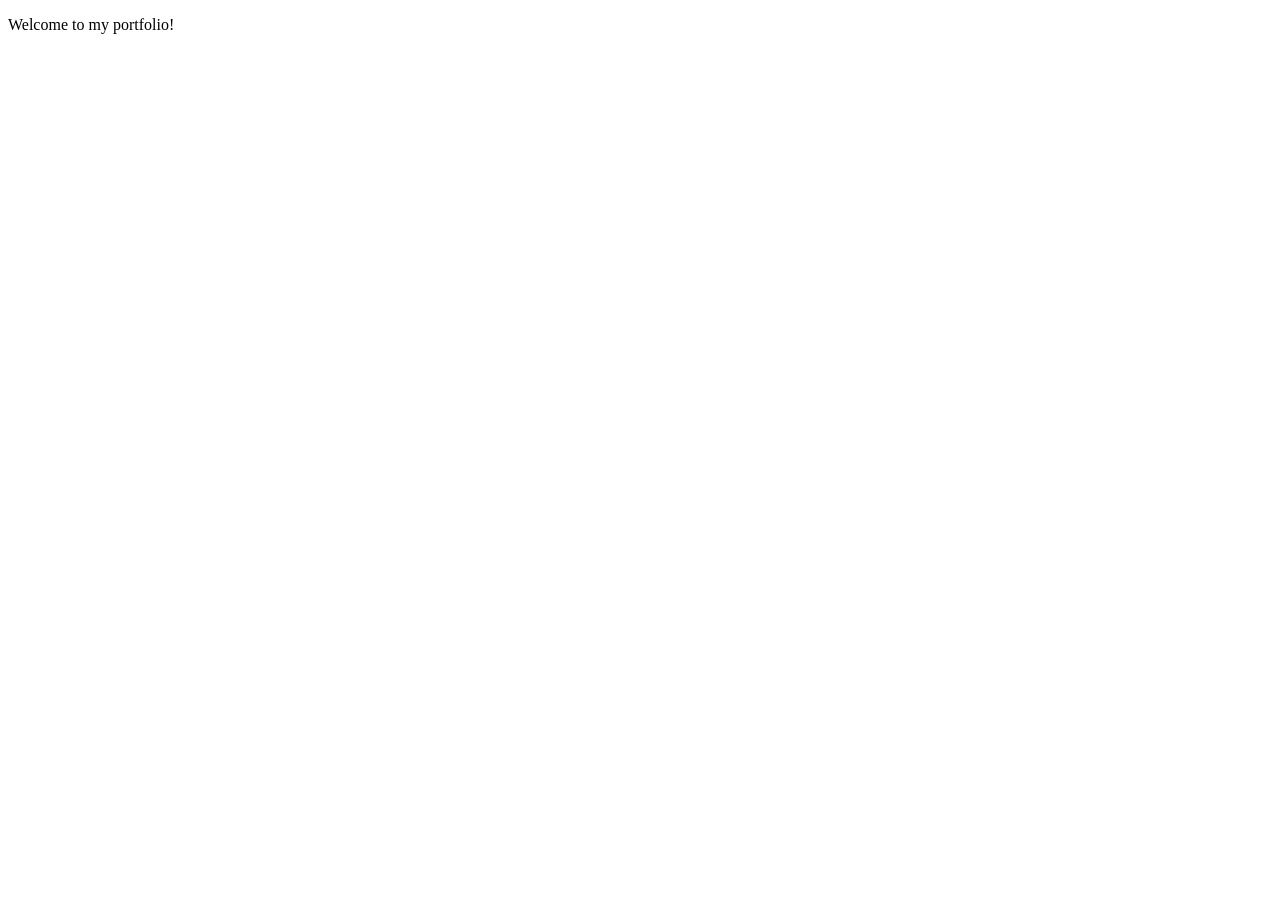
<file: main page/index.html>
<!DOCTYPE html>
<html lang="en">

<head>
    
    <meta charset="UTF-8">
    <meta name="viewport" content="width=device-width, initial-scale=1.0">

    <meta name="author" content="Kamilia Migula">
    <title>Portfolio Main Page</title>

    <link rel="stylesheet" type="text/css" href="css/style.css">

</head>

<body>
    <p>Welcome to my portfolio!</p>
</body>

</html>
</file>
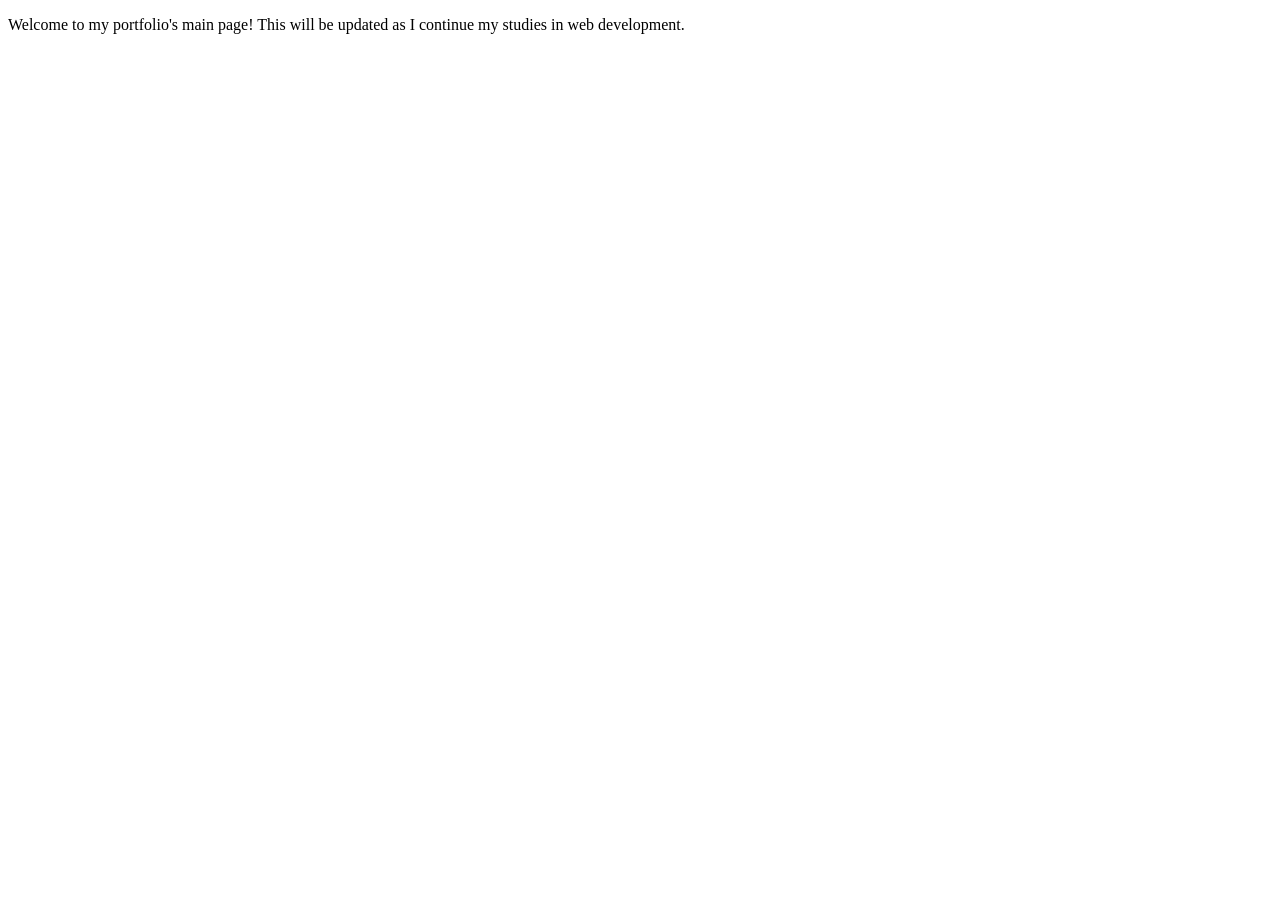
<file: main page/portfolio-main-page.html>
<!DOCTYPE html>
<html lang="en">

<head>
    
    <meta charset="UTF-8">
    <meta name="viewport" content="width=device-width, initial-scale=1.0">

    <meta name="author" content="Kamilia Migula">
    <title>Portfolio Main Page</title>

    <link rel="stylesheet" type="text/css" href="css/style.css">

</head>

<body>
    <p>Welcome to my portfolio's main page! This will be updated as I continue my studies in web development.</p>
</body>

</html>
</file>
<file: main page/css/style.css>
/* This is where the CSS styling will be. */
</file>
